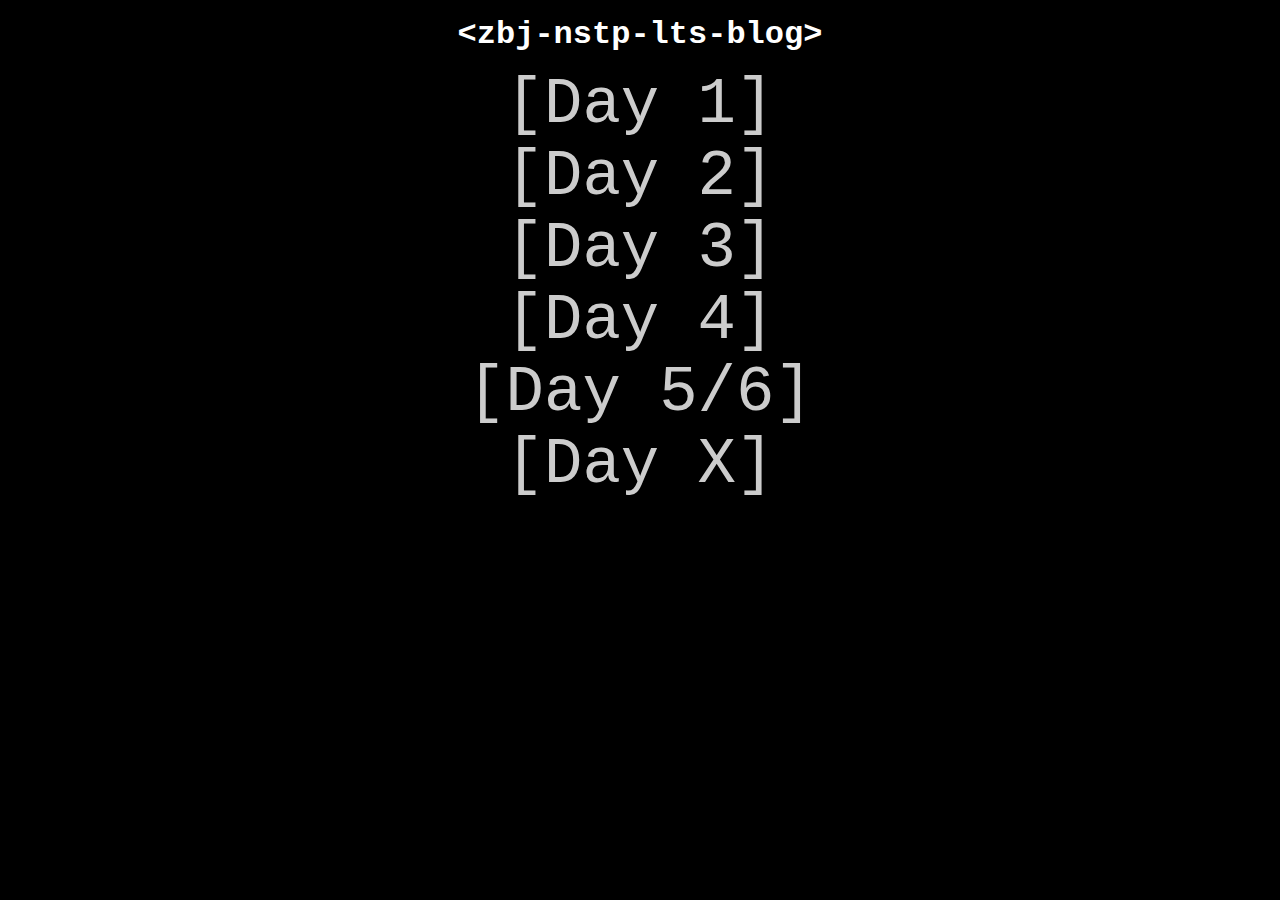
<file: index.html>
﻿<!DOCTYPE html>
<html>
    <head>
        <link href="style.css" rel="stylesheet">
        <style>
            ul{
                width:100%;
                padding:0;
                list-style:none;
            }
            li{
            	font-size: 4em;
                text-align:center;
            }
        </style>
        <title>ZBJ NSTP LTS Web Log</title>
    </head>
    <body>
        <h1>&lt;zbj-nstp-lts-blog&gt;</h1>
        <ul>
            <li><a href="day1.html">Day 1</a></li>
            <li><a href="day2.html">Day 2</a></li>
            <li><a href="day3.html">Day 3</a></li>
            <li><a href="day4.html">Day 4</a></li>
            <li><a href="day56.html">Day 5/6</a></li>
            <li><a href="dayx.html">Day X</a></li>
        </ul>
    </body>
</html>
</file>
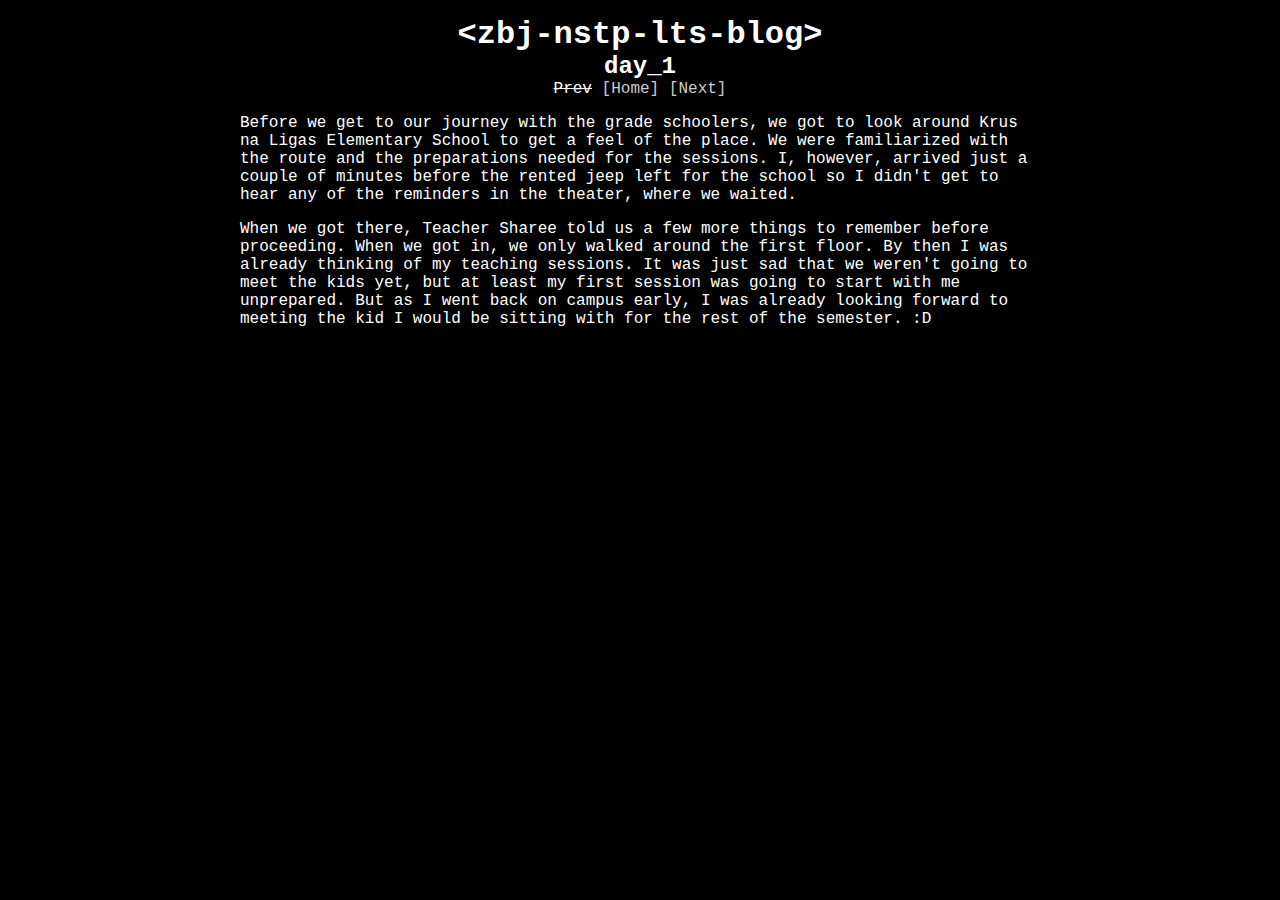
<file: day1.html>
﻿<!DOCTYPE html>
<html>
    <head>
        <link href="style.css" rel="stylesheet">
        <title>Day 1 - ZBJ NSTP LTS Web Log</title>
    </head>
    <body>
    	<h1>&lt;zbj-nstp-lts-blog&gt;</h1>
    	<h2>day_1</h2>
        <nav>
            <del id="to-prev">Prev</del>
            <a id="to-home" href="/lts-blog">Home</a>
            <a id="to-next" href="day2.html">Next</a>
        </nav>
        <article>
            <p> Before we get to our journey with the grade schoolers, we got to look around Krus na Ligas Elementary School to get a feel of the place. We were familiarized with the route and the preparations needed for the sessions. I, however, arrived just a couple of minutes before the rented jeep left for the school so I didn't get to hear any of the reminders in the theater, where we waited. </p>
            <p> When we got there, Teacher Sharee told us a few more things to remember before proceeding. When we got in, we only walked around the first floor. By then I was already thinking of my teaching sessions. It was just sad that we weren't going to meet the kids yet, but at least my first session was going to start with me unprepared. But as I went back on campus early, I was already looking forward to meeting the kid I would be sitting with for the rest of the semester. :D </p>
        </article>
    </body>
</html>
</file>
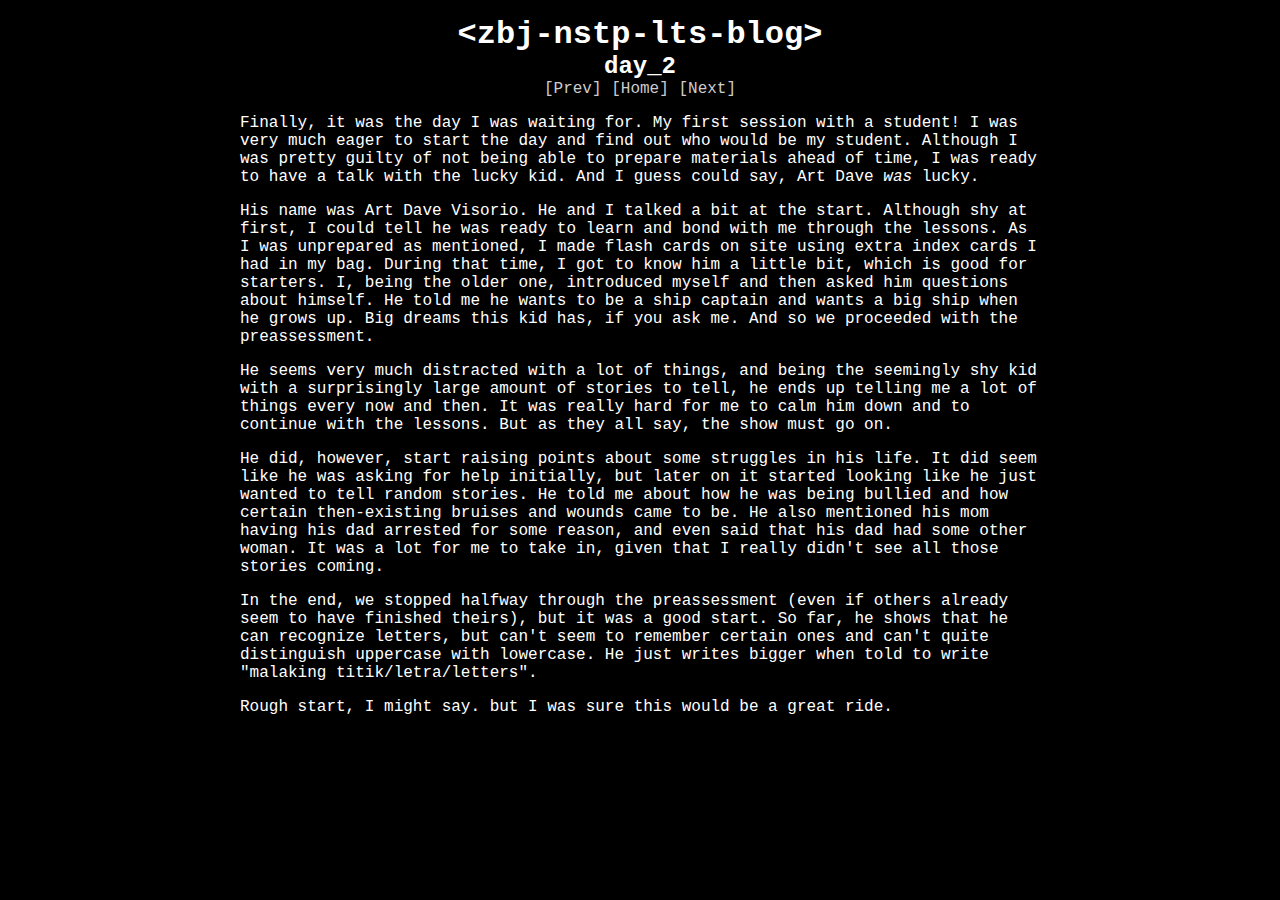
<file: day2.html>
﻿<!DOCTYPE html>
<html>
    <head>
        <link href="style.css" rel="stylesheet">
        <title>Day 2 - ZBJ NSTP LTS Web Log</title>
    </head>
    <body>
    	<h1>&lt;zbj-nstp-lts-blog&gt;</h1>
    	<h2>day_2</h2>
        <nav>
            <a id="to-next" href="day1.html">Prev</a>
            <a id="to-home" href="/lts-blog">Home</a>
            <a id="to-next" href="day3.html">Next</a>
        </nav>
        <article>
            <p> Finally, it was the day I was waiting for. My first session with a student! I was very much eager to start the day and find out who would be my student. Although I was pretty guilty of not being able to prepare materials ahead of time, I was ready to have a talk with the lucky kid. And I guess could say, Art Dave <i> was </i> lucky. </p>
            <p> His name was Art Dave Visorio. He and I talked a bit at the start. Although shy at first, I could tell he was ready to learn and bond with me through the lessons. As I was unprepared as mentioned, I made flash cards on site using extra index cards I had in my bag. During that time, I got to know him a little bit, which is good for starters. I, being the older one, introduced myself and then asked him questions about himself. He told me he wants to be a ship captain and wants a big ship when he grows up. Big dreams this kid has, if you ask me. And so we proceeded with the preassessment. </p>
            <p> He seems very much distracted with a lot of things, and being the seemingly shy kid with a surprisingly large amount of stories to tell, he ends up telling me a lot of things every now and then. It was really hard for me to calm him down and to continue with the lessons. But as they all say, the show must go on. </p>
            <p> He did, however, start raising points about some struggles in his life. It did seem like he was asking for help initially, but later on it started looking like he just wanted to tell random stories. He told me about how he was being bullied and how certain then-existing bruises and wounds came to be. He also mentioned his mom having his dad arrested for some reason, and even said that his dad had some other woman. It was a lot for me to take in, given that I really didn't see all those stories coming. </p>
            <p> In the end, we stopped halfway through the preassessment (even if others already seem to have finished theirs), but it was a good start. So far, he shows that he can recognize letters, but can't seem to remember certain ones and can't quite distinguish uppercase with lowercase. He just writes bigger when told to write "malaking titik/letra/letters". </p>
            <p> Rough start, I might say. but I was sure this would be a great ride. </p>
        </article>
    </body>
</html>
</file>
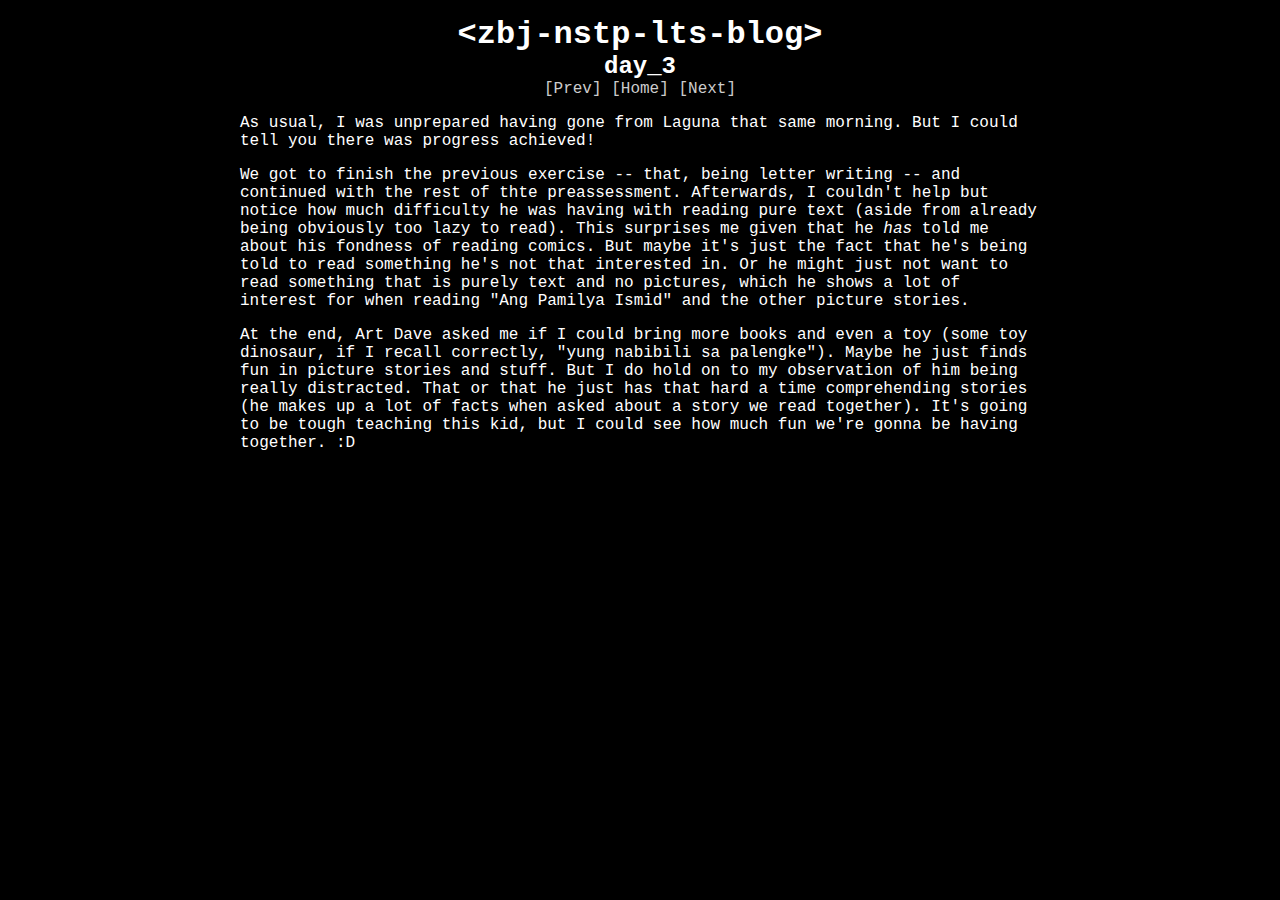
<file: day3.html>
﻿<!DOCTYPE html>
<html>
    <head>
        <link href="style.css" rel="stylesheet">
        <title>Day 3 - ZBJ NSTP LTS Web Log</title>
    </head>
    <body>
    	<h1>&lt;zbj-nstp-lts-blog&gt;</h1>
    	<h2>day_3</h2>
        <nav>
            <a id="to-next" href="day2.html">Prev</a>
            <a id="to-home" href="/lts-blog">Home</a>
            <a id="to-next" href="day4.html">Next</a>
        </nav>
        <article>
            <p> As usual, I was unprepared having gone from Laguna that same morning. But I could tell you there was progress achieved! </p>
            <p> We got to finish the previous exercise -- that, being letter writing -- and continued with the rest of thte preassessment. Afterwards, I couldn't help but notice how much difficulty he was having with reading pure text (aside from already being obviously too lazy to read). This surprises me given that he <i> has </i> told me about his fondness of reading comics. But maybe it's just the fact that he's being told to read something he's not that interested in. Or he might just not want to read something that is purely text and no pictures, which he shows a lot of interest for when reading "Ang Pamilya Ismid" and the other picture stories. </p>
            <p> At the end, Art Dave asked me if I could bring more books and even a toy (some toy dinosaur, if I recall correctly, "yung nabibili sa palengke"). Maybe he just finds fun in picture stories and stuff. But I do hold on to my observation of him being really distracted. That or that he just has that hard a time comprehending stories (he makes up a lot of facts when asked about a story we read together). It's going to be tough teaching this kid, but I could see how much fun we're gonna be having together. :D </p>
        </article>
    </body>
</html>
</file>
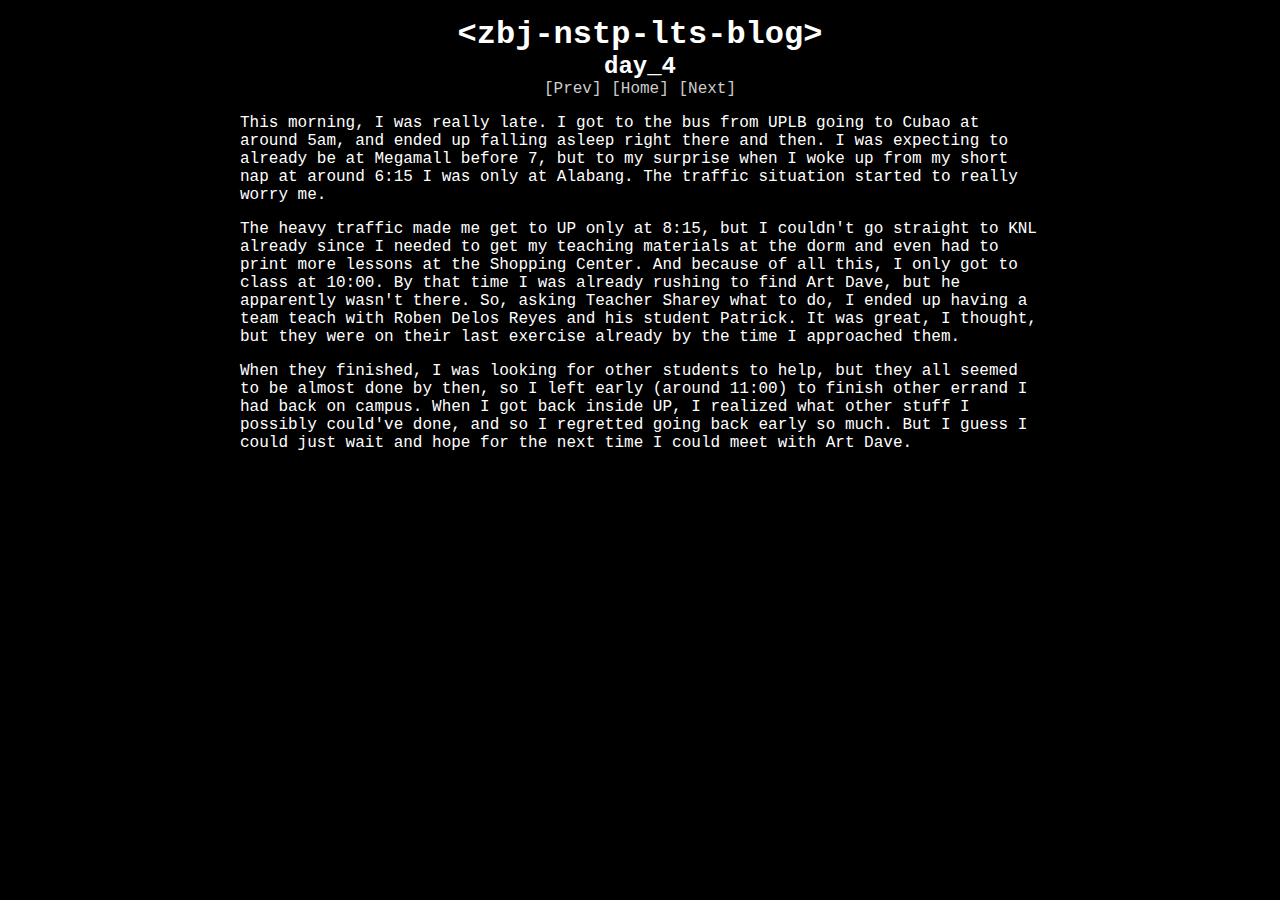
<file: day4.html>
﻿<!DOCTYPE html>
<html>
    <head>
        <link href="style.css" rel="stylesheet">
        <title>Day 4 - ZBJ NSTP LTS Web Log</title>
    </head>
    <body>
    	<h1>&lt;zbj-nstp-lts-blog&gt;</h1>
    	<h2>day_4</h2>
        <nav>
            <a id="to-next" href="day3.html">Prev</a>
            <a id="to-home" href="/lts-blog">Home</a>
            <a id="to-next" href="day56.html">Next</a>
        </nav>
        <article>
            <p> This morning, I was really late. I got to the bus from UPLB going to Cubao at around 5am, and ended up falling asleep right there and then. I was expecting to already be at Megamall before 7, but to my surprise when I woke up from my short nap at around 6:15 I was only at Alabang. The traffic situation started to really worry me. </p>
            <p> The heavy traffic made me get to UP only at 8:15, but I couldn't go straight to KNL already since I needed to get my teaching materials at the dorm and even had to print more lessons at the Shopping Center. And because of all this, I only got to class at 10:00. By that time I was already rushing to find Art Dave, but he apparently wasn't there. So, asking Teacher Sharey what to do, I ended up having a team teach with Roben Delos Reyes and his student Patrick. It was great, I thought, but they were on their last exercise already by the time I approached them. </p>
            <p> When they finished, I was looking for other students to help, but they all seemed to be almost done by then, so I left early (around 11:00) to finish other errand I had back on campus. When I got back inside UP, I realized what other stuff I possibly could've done, and so I regretted going back early so much. But I guess I could just wait and hope for the next time I could meet with Art Dave. </p>
        </article>
    </body>
</html>
</file>
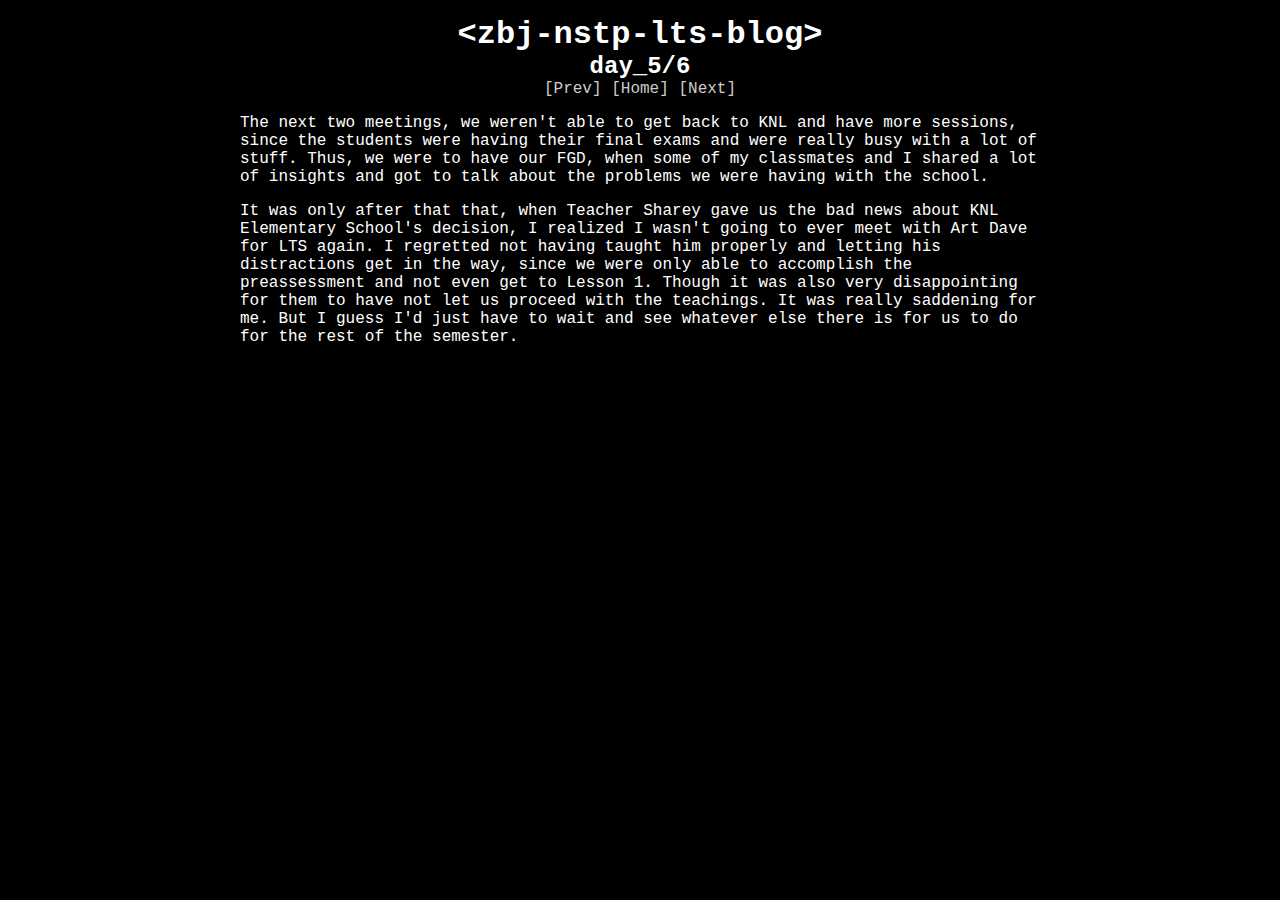
<file: day56.html>
﻿<!DOCTYPE html>
<html>
    <head>
        <link href="style.css" rel="stylesheet">
        <title>Day 5/6 - ZBJ NSTP LTS Web Log</title>
    </head>
    <body>
    	<h1>&lt;zbj-nstp-lts-blog&gt;</h1>
    	<h2>day_5/6</h2>
        <nav>
            <a id="to-next" href="day4.html">Prev</a>
            <a id="to-home" href="/lts-blog">Home</a>
            <a id="to-next" href="dayx.html">Next</a>
        </nav>
        <article>
            <p> The next two meetings, we weren't able to get back to KNL and have more sessions, since the students were having their final exams and were really busy with a lot of stuff. Thus, we were to have our FGD, when some of my classmates and I shared a lot of insights and got to talk about the problems we were having with the school. </p>
            <p> It was only after that that, when Teacher Sharey gave us the bad news about KNL Elementary School's decision, I realized I wasn't going to ever meet with Art Dave for LTS again. I regretted not having taught him properly and letting his distractions get in the way, since we were only able to accomplish the preassessment and not even get to Lesson 1. Though it was also very disappointing for them to have not let us proceed with the teachings. It was really saddening for me. But I guess I'd just have to wait and see whatever else there is for us to do for the rest of the semester. </p>
        </article>
    </body>
</html>
</file>
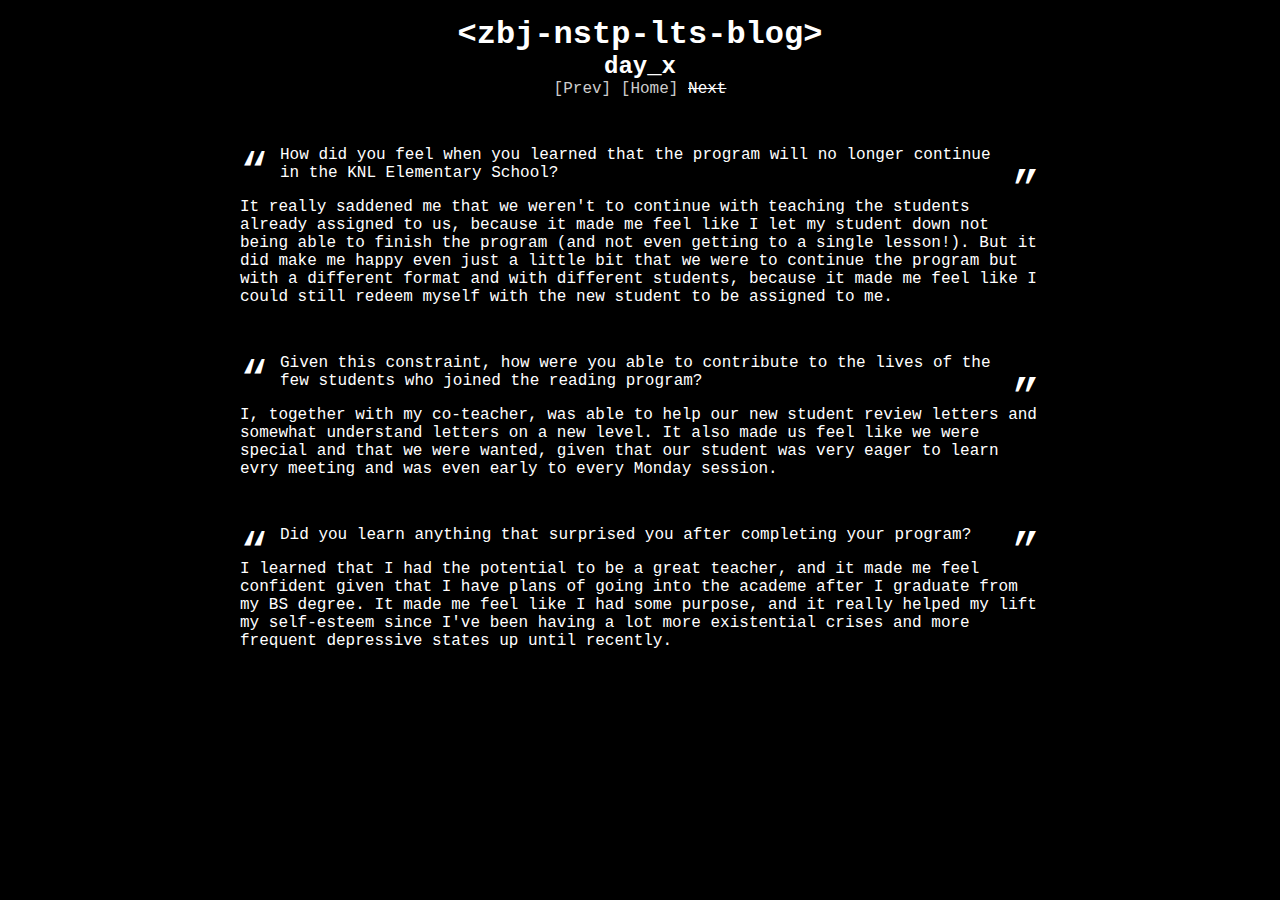
<file: dayx.html>
﻿<!DOCTYPE html>
<html>
    <head>
        <link href="style.css" rel="stylesheet">
        <title>Day X - ZBJ NSTP LTS Web Log</title>
    </head>
    <body>
    	<h1>&lt;zbj-nstp-lts-blog&gt;</h1>
    	<h2>day_x</h2>
        <nav>
            <a id="to-next" href="day56.html">Prev</a>
            <a id="to-home" href="/lts-blog">Home</a>
            <del id="to-next">Next</del>
        </nav>
        <article>
        	<blockquote> How did you feel when you learned that the program will no longer continue in the KNL Elementary School? </blockquote>
            <p> It really saddened me that we weren't to continue with teaching the students already assigned to us, because it made me feel like I let my student down not being able to finish the program (and not even getting to a single lesson!). But it did make me happy even just a little bit that we were to continue the program but with a different format and with different students, because it made me feel like I could still redeem myself with the new student to be assigned to me. </p>
        	<blockquote> Given this constraint, how were you able to contribute to the lives of the few students who joined the reading program? </blockquote>
            <p> I, together with my co-teacher, was able to help our new student review letters and somewhat understand letters on a new level. It also made us feel like we were special and that we were wanted, given that our student was very eager to learn evry meeting and was even early to every Monday session. </p>
        	<blockquote> Did you learn anything that surprised you after completing your program? </blockquote>
            <p> I learned that I had the potential to be a great teacher, and it made me feel confident given that I have plans of going into the academe after I graduate from my BS degree. It made me feel like I had some purpose, and it really helped my lift my self-esteem since I've been having a lot more existential crises and more frequent depressive states up until recently. </p>
        </article>
    </body>
</html>
</file>
<file: style.css>
﻿@media screen and (max-width:50em){
	body{
		width:auto;
		font-size:0.6em;
	}
}
html{
	background-color: #000;
	color: #fff;
	font-family: "Menlo", "Consolas", "Courier New", monospace;
}
body{
	width: 50em;
	margin: 1em auto;
}
h1,h2,nav{
	margin: 0 auto;
	text-align: center;
}
a{
	color: #ccc;
	text-decoration: none;
}
a::before{
	content:'[';
}
a::after{
	content:']';
}
article{
	position:relative;
}
blockquote::before{
	content:'“';
	display:inline-block;
	position: absolute;
	left:0em;
	font-size: 3em;
}
blockquote::after{
	content:'”';
	display:inline-block;
	position: absolute;
	right:0em;
	font-size: 3em;
}
blockquote{
	margin-top:3em;
}
</file>
